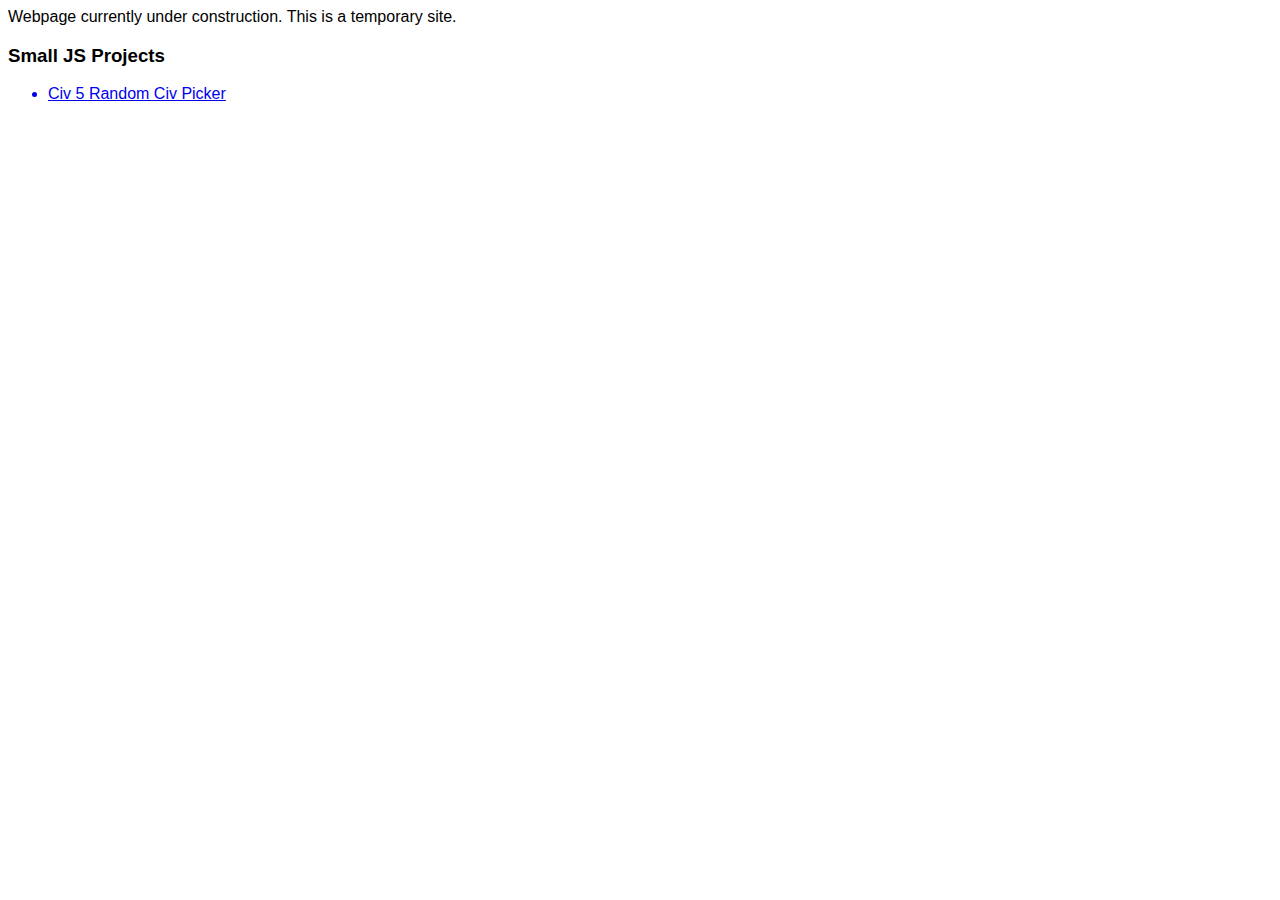
<file: index.html>
<html>
	<head>
		<TITLE>Dmitriy's Website: Under Construction</TITLE>
		<style>
			body{
				font-family: "Arial"
			}

		</style>
	</head>
	<body>
		<p>Webpage currently under construction. This is a temporary site.</p>
		<h3>Small JS Projects</h3>
			<ul>
				<a href="civ.html"><li>Civ 5 Random Civ Picker</li></a>
			</ul>
	</body>
</html>
</file>
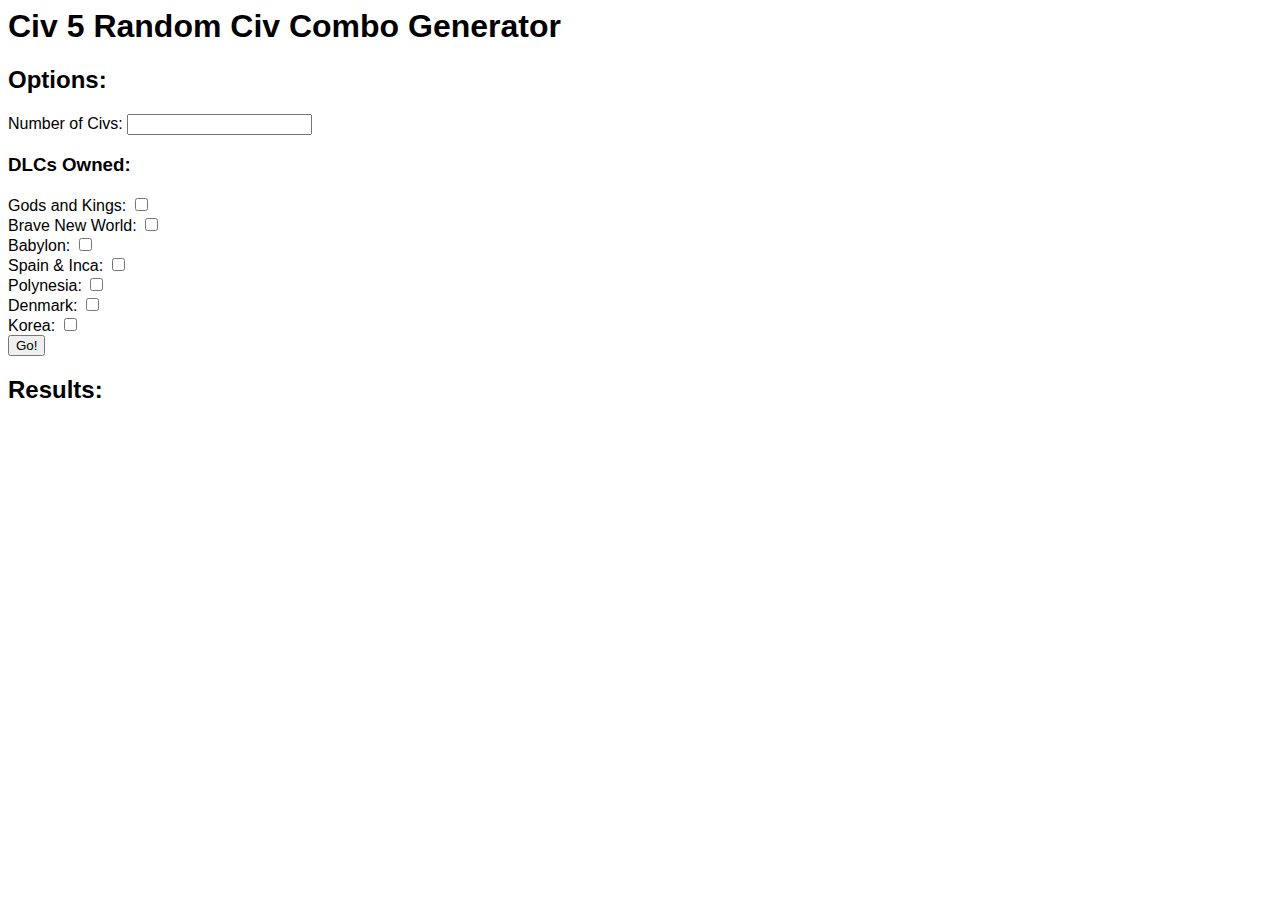
<file: civ.html>
<html>
	<head>
		<TITLE>Civ 5 Randomiser</TITLE>
		<style>
			body{
				font-family: "Arial"
			}

		</style>
		<script type="text/javascript">
			
			function genCivs()
			{
				var civs=["America","Arabia","Assyria","Austria","Aztecs","Babylon", //5
				"Brazil","Byzantium","Carthage","Celts","China","Denmark",
				"Netherlands",//12
				"Egypt","England","Ethiopia","France","Germany","Greece","Huns", //19
				"Inca","India","Indonesia","Iroquois","Japan","Korea", //25
				"Maya","Mongolia","Morrocco", "Ottomans","Persia","Poland", //31
				"Polynesia","Portugal","Rome","Russia", //35
				"Shoshone","Siam","Songhai","Spain","Sweden","Venice","Zulu"];
				var n=document.getElementById("numCivs").value;
				document.getElementById("out").innerHTML="";
				//checking numbers, update to be more dynamic later
				if(n>18 || n<1)
				{
					alert("Invalid Number.");
					return;
				}
				//remove invalid civs
				if(!document.getElementById("gk").checked)
				{
						civs[3]=null; civs[8]=null; civs[9]=null; civs[26]=null; civs[7]=null; civs[19]=null; civs[15]=null; civs[40]=null; civs[12]=null;
				}
				if(!document.getElementById("bnw").checked)
				{
					civs[31]=null; civs[2]=null; civs[6]=null; civs[42]=null; civs[33]=null; civs[22]=null; civs[28]=null; civs[41]=null; civs[36]=null;
				}
				if(!document.getElementById("gk").checked && !document.getElementById("si".checked))
					civs[39]=null;
				if(!document.getElementById("bnw").checked && !document.getElementById("gk".checked))
					civs[15]=null;
				if(!document.getElementById("bab").checked)
					civs[5]=null;
				if(!document.getElementById("si").checked)
					civs[20]=null;
				if(!document.getElementById("po").checked)
					civs[32]=null;
				if(!document.getElementById("da").checked)
					civs[11]=null;
				if(!document.getElementById("dprk").checked)
					civs[25]=null;
				//now time to choose
				for(var i=0; i<n; i++)
				{
					do
					{
						var rand=civs[Math.floor(Math.random()*43)];
						//alert(rand);
					}while(rand==null);
					document.getElementById("out").innerHTML+="<li>"+rand+"</li>";

				}
			}

		</script>
	</head>
	<body>
		<h1>Civ 5 Random Civ Combo Generator</h1>
		<h2>Options:</h2>
		<label for="numCivs">Number of Civs: </label><input type="number" id="numCivs"></input><br/>
		<h3>DLCs Owned:</h3>
		<label for="gk">Gods and Kings: </label><input type="checkbox" id="gk"></input><br/>
		<label for="bnw">Brave New World: </label><input type="checkbox" id="bnw"></input><br/>
		<label for="bab">Babylon: </label><input type="checkbox" id="bab"></input><br/>
		<label for="si">Spain & Inca: </label><input type="checkbox" id="si"></input><br/>
		<label for="po">Polynesia: </label><input type="checkbox" id="po"></input><br/>
		<label for="da">Denmark: </label><input type="checkbox" id="da"></input><br/>
		<label for="dprk">Korea: </label><input type="checkbox" id="dprk"></input><br/>
		<button type="button" onclick="genCivs()">Go!</button>
		<h2>Results:</h2>
		<ol id="out">
		</ol>
	</body>
</html>
</file>
